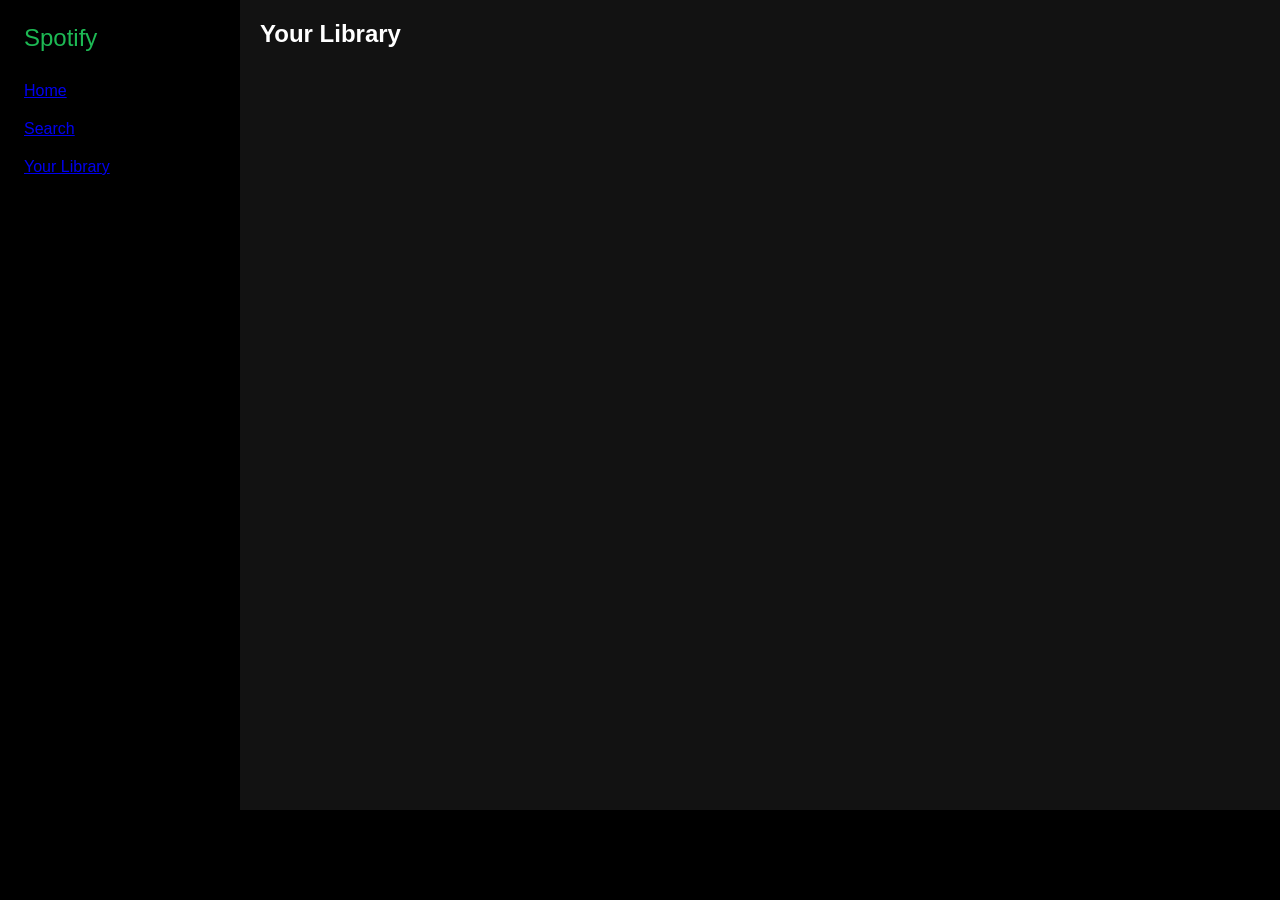
<file: Songs/library.html>
<!DOCTYPE html>
<html lang="en">
<head>
    <meta charset="UTF-8">
    <meta name="viewport" content="width=device-width, initial-scale=1.0">
    <title>Spotify Clone - Library</title>
    <link rel="stylesheet" href="style.css">
    <!-- Font Awesome for Icons -->
    <link rel="stylesheet" href="https://cloudflare.com">
</head>
<body>
    <div class="container">
        <!-- Sidebar Navigation -->
        <nav class="sidebar">
            <div class="logo"><i class="fab fa-spotify"></i> <span>Spotify</span></div>
            <ul>
                <li><a href="index.html"><i class="fa fa-home"></i> Home</a></li>
                <li><a href="search.html"><i class="fa fa-search"></i> Search</a></li>
                <li><a href="library.html"><i class="fa fa-book"></i> Your Library</a></li>
            </ul>
        </nav>

            <!-- Main Library Content -->
<main class="main-content">
    <h2>Your Library</h2>
    
    <iframe allow="autoplay *; encrypted-media *; fullscreen *; clipboard-write" 
            frameborder="0" height="371" 
            style="width:100%; max-width:660px; overflow:hidden; border-radius:10px;" 
            sandbox="allow-forms allow-popups allow-same-origin allow-scripts allow-storage-access-by-user-activation allow-top-navigation-by-user-activation" 
            src="https://apple.com">
    </iframe>
</main>


    <!-- The Logic to Make it Play -->
    <script>
        const player = new Audio();
        const masterPlay = document.getElementById('masterPlay');
        const songCards = document.querySelectorAll('.song-card');

        songCards.forEach(card => {
            card.addEventListener('click', () => {
                const src = card.getAttribute('data-src');
                player.src = src;
                player.play();
                // Changes play icon to pause when song starts
                masterPlay.classList.replace('fa-play-circle', 'fa-pause-circle');
            });
        });

        // Controls the big play/pause button at the bottom
        masterPlay.addEventListener('click', () => {
            if (player.paused || player.currentTime <= 0) {
                player.play();
                masterPlay.classList.replace('fa-play-circle', 'fa-pause-circle');
            } else {
                player.pause();
                masterPlay.classList.replace('fa-pause-circle', 'fa-play-circle');
            }
        });
    </script>
</body>
</html>
</file>
<file: Songs/style.css>
/* General Reset & Background */
* {
    margin: 0;
    padding: 0;
    box-sizing: border-box;
    font-family: 'Montserrat', sans-serif; /* Popular choice for music clones */
}

body {
    background-color: #000000;
    color: #ffffff;
    height: 100vh;
    overflow: hidden; /* Prevent global scroll; let specific containers scroll */
}

/* Main Layout Container */
.container {
    display: flex;
    height: calc(100vh - 90px); /* Leave room for player at bottom */
}

/* Sidebar Styling */
.sidebar {
    width: 240px;
    background-color: #000000;
    padding: 24px;
    display: flex;
    flex-direction: column;
}

.sidebar .logo {
    color: #1DB954; /* Signature Spotify Green */
    font-size: 24px;
    margin-bottom: 20px;
}

.sidebar ul {
    list-style: none;
}

.sidebar li {
    padding: 10px 0;
    color: #b3b3b3;
    cursor: pointer;
    transition: color 0.3s;
}

.sidebar li:hover {
    color: #ffffff; /* Text brightness on hover */
}

/* Main Content Area */
.main-content {
    flex: 1;
    background: linear-gradient(to bottom, #121212, #121212);
    padding: 20px;
    overflow-y: auto; /* Allow scrolling for long playlist sections */
}

/* Music Card Grid */
.card-container {
    display: grid;
    grid-template-columns: repeat(auto-fill, minmax(180px, 1fr));
    gap: 20px;
    margin-top: 20px;
}

.card {
    background-color: #181818;
    padding: 15px;
    border-radius: 8px;
    transition: background-color 0.3s;
}

.card:hover {
    background-color: #282828;
}

.card img {
    width: 100%;
    border-radius: 4px;
    margin-bottom: 10px;
}

/* Player Bar Styling */
.player {
    position: fixed;
    bottom: 0;
    width: 100%;
    height: 90px;
    background-color: #181818;
    border-top: 1px solid #282828;
    display: flex;
    align-items: center;
    justify-content: space-between;
    padding: 0 16px;
}

.player-controls {
    display: flex;
    flex-direction: column;
    align-items: center;
    width: 40%;
}

.progress-bar {
    width: 100%;
    height: 4px;
    background: #4f4f4f;
    cursor: pointer;
    margin-top: 10px;
}
</file>
